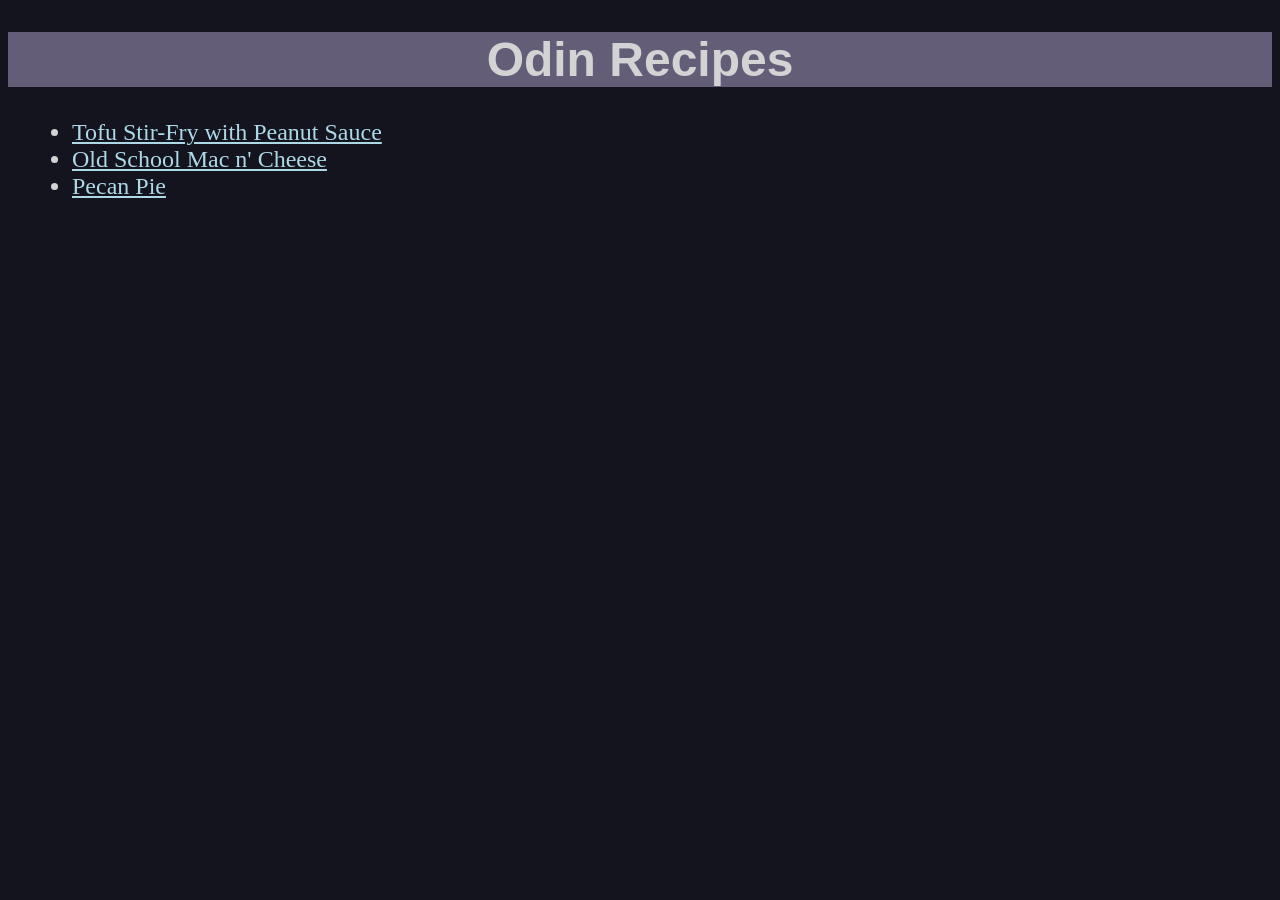
<file: index.html>
<!DOCTYPE html>
<html lang="en">
  <head>
    <meta charset="UTF-8" />
    <meta name="viewport" content="width=device-width, initial-scale=1.0" />
    <title>Odin Recipes</title>
    <link rel="stylesheet" href="styles.css" />
  </head>
  <body>
    <h1 id="home-title">Odin Recipes</h1>
    <ul class="body-text links">
      <li>
        <a href="recipes/stirfry.html">Tofu Stir-Fry with Peanut Sauce</a>
      </li>
      <li>
        <a href="recipes/macncheese.html">Old School Mac n' Cheese</a>
      </li>
      <li>
        <a href="recipes/pecanpie.html">Pecan Pie</a>
      </li>
    </ul>
  </body>
</html>
</file>
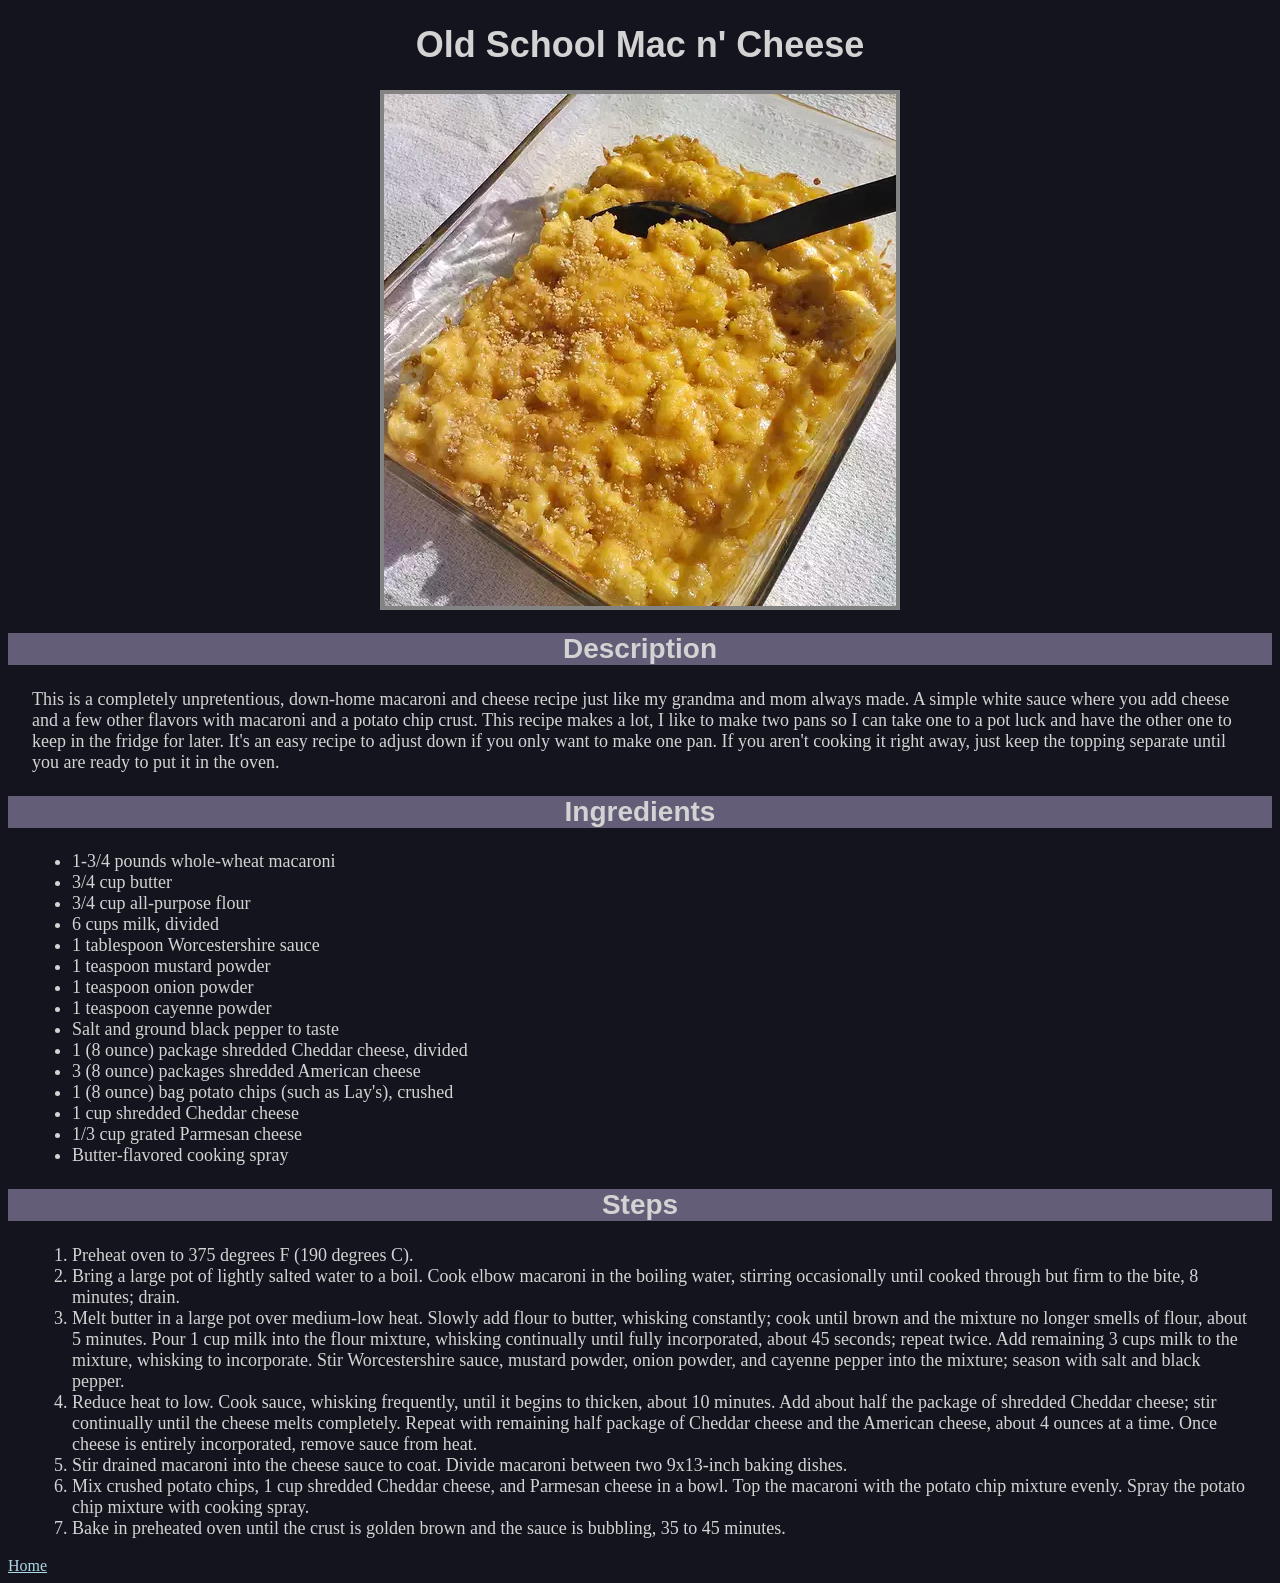
<file: recipes/macncheese.html>
<!DOCTYPE html>
<html lang="en">
  <head>
    <meta charset="UTF-8" />
    <meta name="viewport" content="width=device-width, initial-scale=1.0" />
    <title>Old School Mac n' Cheese Recipe</title>
    <link rel="stylesheet" href="../styles.css" />
  </head>
  <body>
    <h1>Old School Mac n' Cheese</h1>
    <img src="../images/macncheese.jpg" />

    <h2>Description</h2>
    <p class="body-text">
      This is a completely unpretentious, down-home macaroni and cheese recipe
      just like my grandma and mom always made. A simple white sauce where you
      add cheese and a few other flavors with macaroni and a potato chip crust.
      This recipe makes a lot, I like to make two pans so I can take one to a
      pot luck and have the other one to keep in the fridge for later. It's an
      easy recipe to adjust down if you only want to make one pan. If you aren't
      cooking it right away, just keep the topping separate until you are ready
      to put it in the oven.
    </p>

    <h2>Ingredients</h2>
    <ul class="body-text">
      <li>1-3/4 pounds whole-wheat macaroni</li>
      <li>3/4 cup butter</li>
      <li>3/4 cup all-purpose flour</li>
      <li>6 cups milk, divided</li>
      <li>1 tablespoon Worcestershire sauce</li>
      <li>1 teaspoon mustard powder</li>
      <li>1 teaspoon onion powder</li>
      <li>1 teaspoon cayenne powder</li>
      <li>Salt and ground black pepper to taste</li>
      <li>1 (8 ounce) package shredded Cheddar cheese, divided</li>
      <li>3 (8 ounce) packages shredded American cheese</li>
      <li>1 (8 ounce) bag potato chips (such as Lay's), crushed</li>
      <li>1 cup shredded Cheddar cheese</li>
      <li>1/3 cup grated Parmesan cheese</li>
      <li>Butter-flavored cooking spray</li>
    </ul>

    <h2>Steps</h2>
    <ol class="body-text">
      <li>Preheat oven to 375 degrees F (190 degrees C).</li>
      <li>
        Bring a large pot of lightly salted water to a boil. Cook elbow macaroni
        in the boiling water, stirring occasionally until cooked through but
        firm to the bite, 8 minutes; drain.
      </li>
      <li>
        Melt butter in a large pot over medium-low heat. Slowly add flour to
        butter, whisking constantly; cook until brown and the mixture no longer
        smells of flour, about 5 minutes. Pour 1 cup milk into the flour
        mixture, whisking continually until fully incorporated, about 45
        seconds; repeat twice. Add remaining 3 cups milk to the mixture,
        whisking to incorporate. Stir Worcestershire sauce, mustard powder,
        onion powder, and cayenne pepper into the mixture; season with salt and
        black pepper.
      </li>
      <li>
        Reduce heat to low. Cook sauce, whisking frequently, until it begins to
        thicken, about 10 minutes. Add about half the package of shredded
        Cheddar cheese; stir continually until the cheese melts completely.
        Repeat with remaining half package of Cheddar cheese and the American
        cheese, about 4 ounces at a time. Once cheese is entirely incorporated,
        remove sauce from heat.
      </li>
      <li>
        Stir drained macaroni into the cheese sauce to coat. Divide macaroni
        between two 9x13-inch baking dishes.
      </li>
      <li>
        Mix crushed potato chips, 1 cup shredded Cheddar cheese, and Parmesan
        cheese in a bowl. Top the macaroni with the potato chip mixture evenly.
        Spray the potato chip mixture with cooking spray.
      </li>
      <li>
        Bake in preheated oven until the crust is golden brown and the sauce is
        bubbling, 35 to 45 minutes.
      </li>
    </ol>
    <a href="../index.html">Home</a>
  </body>
</html>
</file>
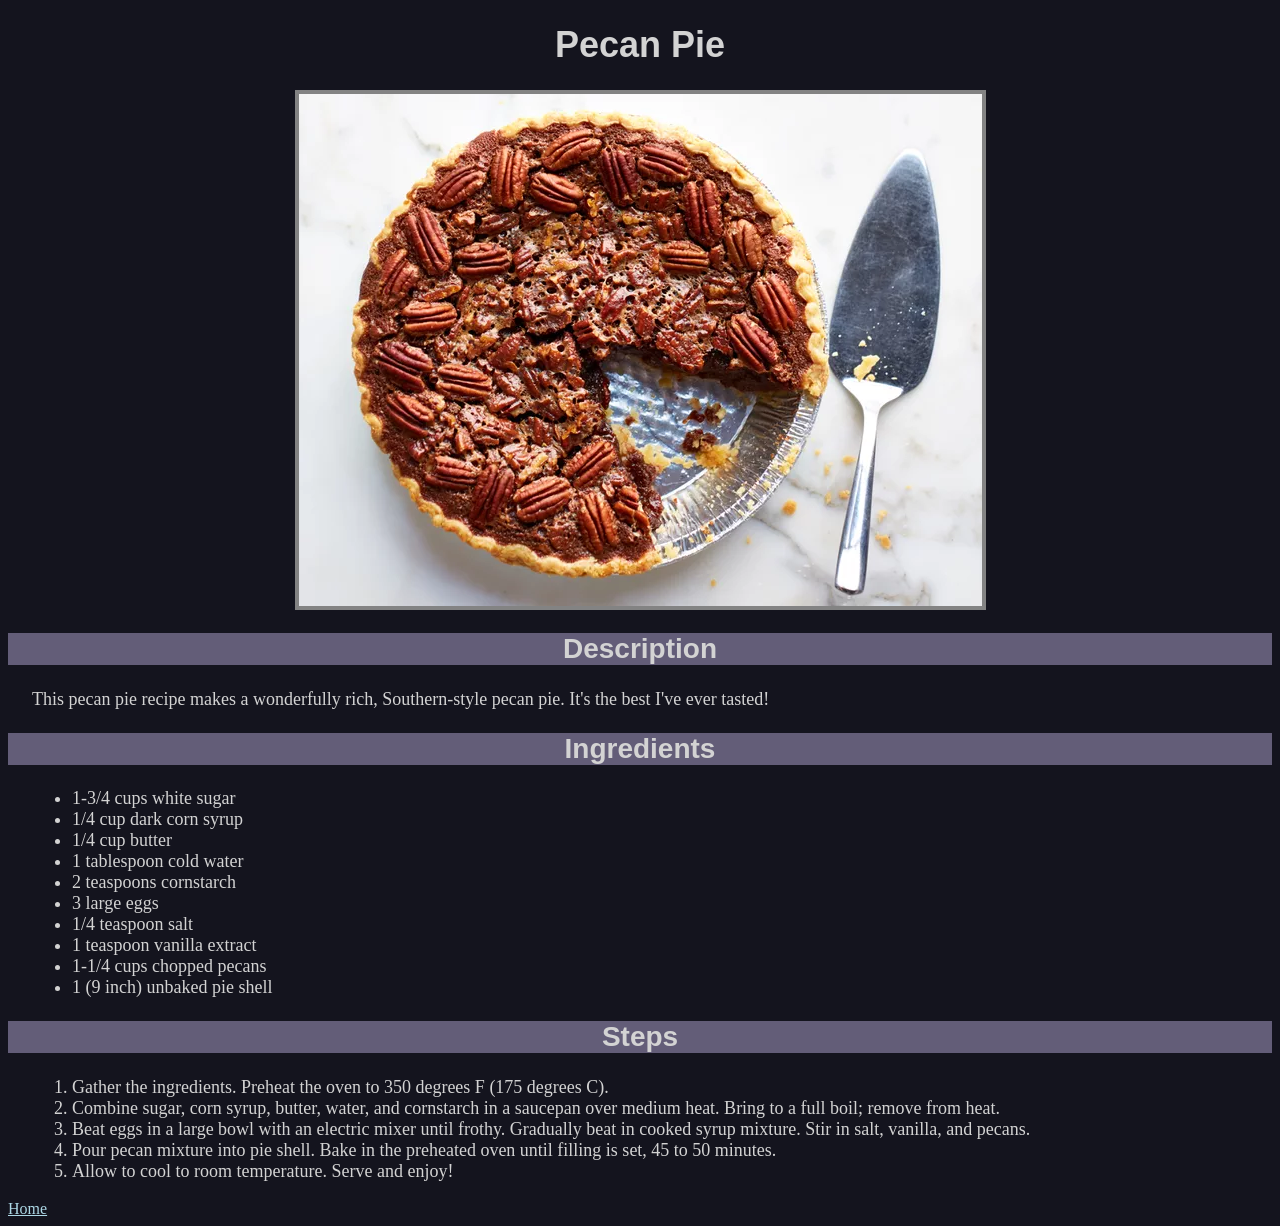
<file: recipes/pecanpie.html>
<!DOCTYPE html>
<html lang="en">
  <head>
    <meta charset="UTF-8" />
    <meta name="viewport" content="width=device-width, initial-scale=1.0" />
    <title>Pecan Pie Recipe</title>
    <link rel="stylesheet" href="../styles.css" />
  </head>
  <body>
    <h1>Pecan Pie</h1>
    <img src="../images/pecan_pie.jpg" />

    <h2>Description</h2>
    <p class="body-text">
      This pecan pie recipe makes a wonderfully rich, Southern-style pecan pie.
      It's the best I've ever tasted!
    </p>

    <h2>Ingredients</h2>
    <ul class="body-text">
      <li>1-3/4 cups white sugar</li>
      <li>1/4 cup dark corn syrup</li>
      <li>1/4 cup butter</li>
      <li>1 tablespoon cold water</li>
      <li>2 teaspoons cornstarch</li>
      <li>3 large eggs</li>
      <li>1/4 teaspoon salt</li>
      <li>1 teaspoon vanilla extract</li>
      <li>1-1/4 cups chopped pecans</li>
      <li>1 (9 inch) unbaked pie shell</li>
    </ul>

    <h2>Steps</h2>
    <ol class="body-text">
      <li>
        Gather the ingredients. Preheat the oven to 350 degrees F (175 degrees
        C).
      </li>
      <li>
        Combine sugar, corn syrup, butter, water, and cornstarch in a saucepan
        over medium heat. Bring to a full boil; remove from heat.
      </li>
      <li>
        Beat eggs in a large bowl with an electric mixer until frothy. Gradually
        beat in cooked syrup mixture. Stir in salt, vanilla, and pecans.
      </li>
      <li>
        Pour pecan mixture into pie shell. Bake in the preheated oven until
        filling is set, 45 to 50 minutes.
      </li>
      <li>Allow to cool to room temperature. Serve and enjoy!</li>
    </ol>
    <a href="../index.html">Home</a>
  </body>
</html>
</file>
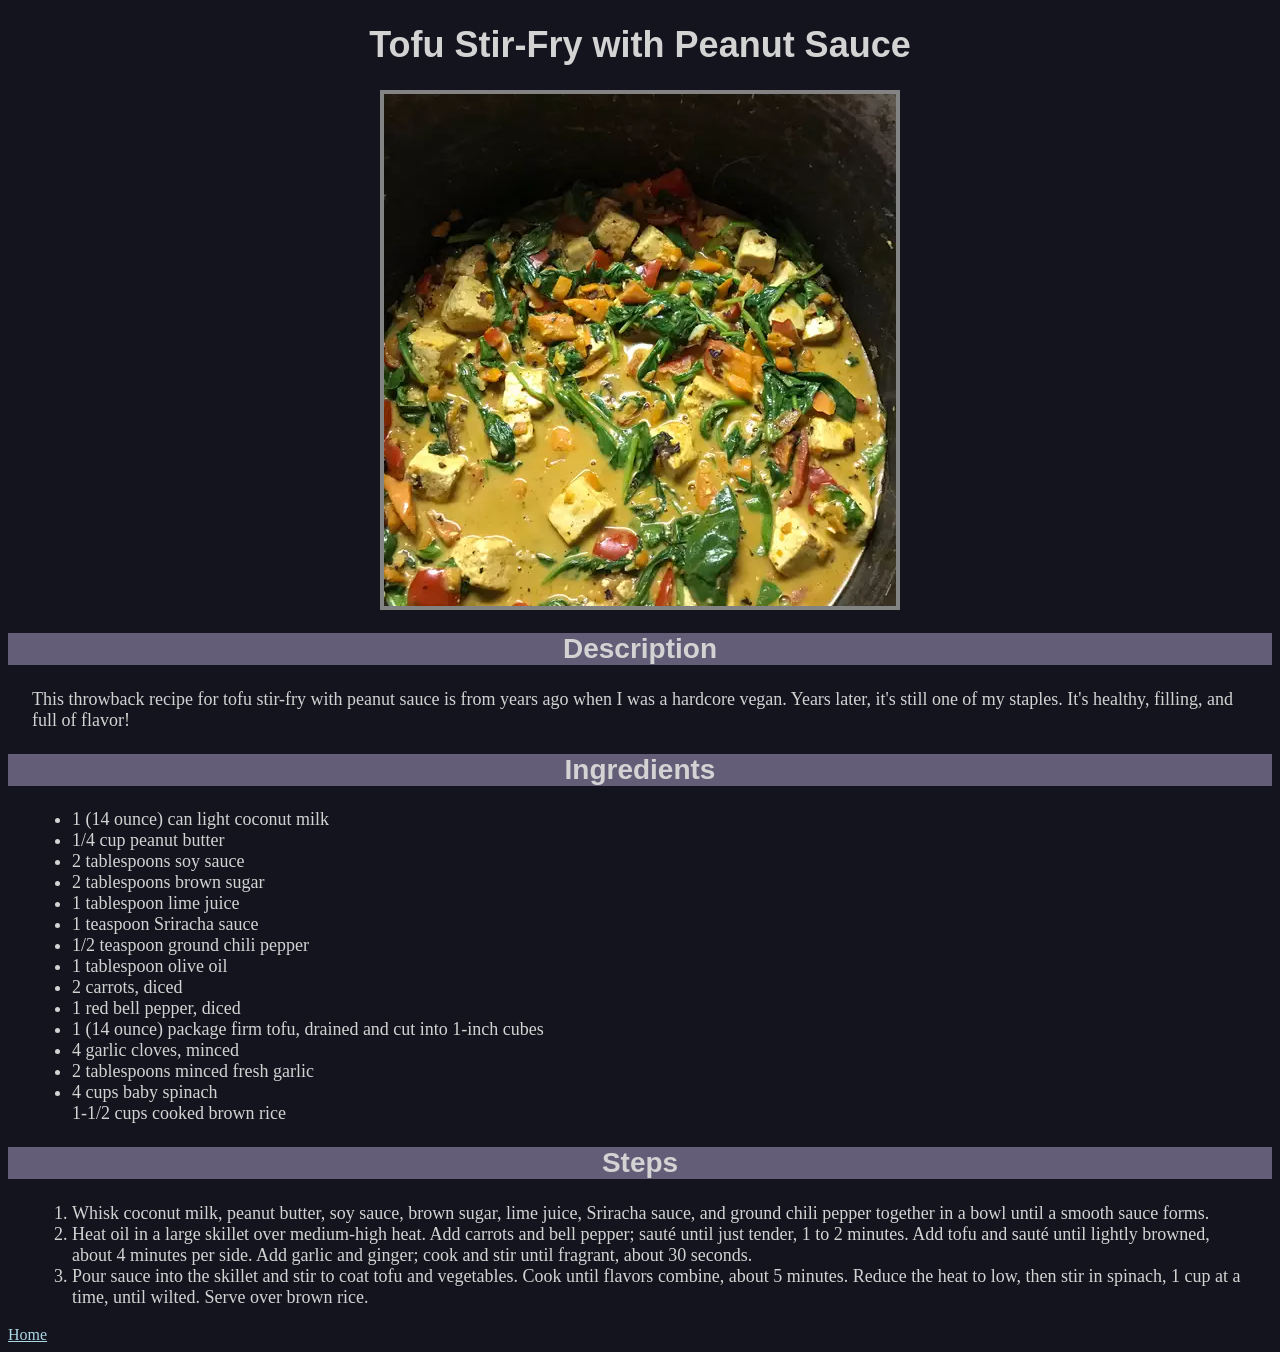
<file: recipes/stirfry.html>
<!DOCTYPE html>
<html lang="en">
  <head>
    <meta charset="UTF-8" />
    <meta name="viewport" content="width=device-width, initial-scale=1.0" />
    <title>Tofu Stir-Fry with Peanut Sauce Recipe</title>
  </head>
  <body>
    <h1>Tofu Stir-Fry with Peanut Sauce</h1>
    <img src="../images/stirfry.jpg" />
    <link rel="stylesheet" href="../styles.css" />

    <h2>Description</h2>
    <p class="body-text">
      This throwback recipe for tofu stir-fry with peanut sauce is from years
      ago when I was a hardcore vegan. Years later, it's still one of my
      staples. It's healthy, filling, and full of flavor!
    </p>

    <h2>Ingredients</h2>
    <ul class="body-text">
      <li>1 (14 ounce) can light coconut milk</li>
      <li>1/4 cup peanut butter</li>
      <li>2 tablespoons soy sauce</li>
      <li>2 tablespoons brown sugar</li>
      <li>1 tablespoon lime juice</li>
      <li>1 teaspoon Sriracha sauce</li>
      <li>1/2 teaspoon ground chili pepper</li>
      <li>1 tablespoon olive oil</li>
      <li>2 carrots, diced</li>
      <li>1 red bell pepper, diced</li>
      <li>1 (14 ounce) package firm tofu, drained and cut into 1-inch cubes</li>
      <li>4 garlic cloves, minced</li>
      <li>2 tablespoons minced fresh garlic</li>
      <li>4 cups baby spinach</li>
      <l1>1-1/2 cups cooked brown rice</l1>
    </ul>

    <h2>Steps</h2>
    <ol class="body-text">
      <li>
        Whisk coconut milk, peanut butter, soy sauce, brown sugar, lime juice,
        Sriracha sauce, and ground chili pepper together in a bowl until a
        smooth sauce forms.
      </li>
      <li>
        Heat oil in a large skillet over medium-high heat. Add carrots and bell
        pepper; sauté until just tender, 1 to 2 minutes. Add tofu and sauté
        until lightly browned, about 4 minutes per side. Add garlic and ginger;
        cook and stir until fragrant, about 30 seconds.
      </li>
      <li>
        Pour sauce into the skillet and stir to coat tofu and vegetables. Cook
        until flavors combine, about 5 minutes. Reduce the heat to low, then
        stir in spinach, 1 cup at a time, until wilted. Serve over brown rice.
      </li>
    </ol>
    <a href="../index.html">Home</a>
  </body>
</html>
</file>
<file: styles.css>
body {
  background-color: rgb(20, 20, 30);
}

h1,
h2 {
  font-family: Arial, Helvetica, sans-serif;
  color: lightgrey;
  text-align: center;
}

h1 {
  font-weight: 800;
  font-size: 36px;
}

h2 {
  background-color: rgb(99, 93, 120);
  font-weight: bold;
  font-size: 28px;
}

a {
  color: lightblue;
}

img {
  display: block;
  margin: auto;
  border: 4px solid rgb(131, 131, 131);
}

.body-text {
  color: lightgray;
  font-size: 18px;
  margin-left: 0.25in;
  margin-right: 0.25in;
}

.body-text.links {
  font-size: 24px;
}

#home-title {
  background-color: rgb(99, 93, 120);
  font-size: 48px;
}
</file>
